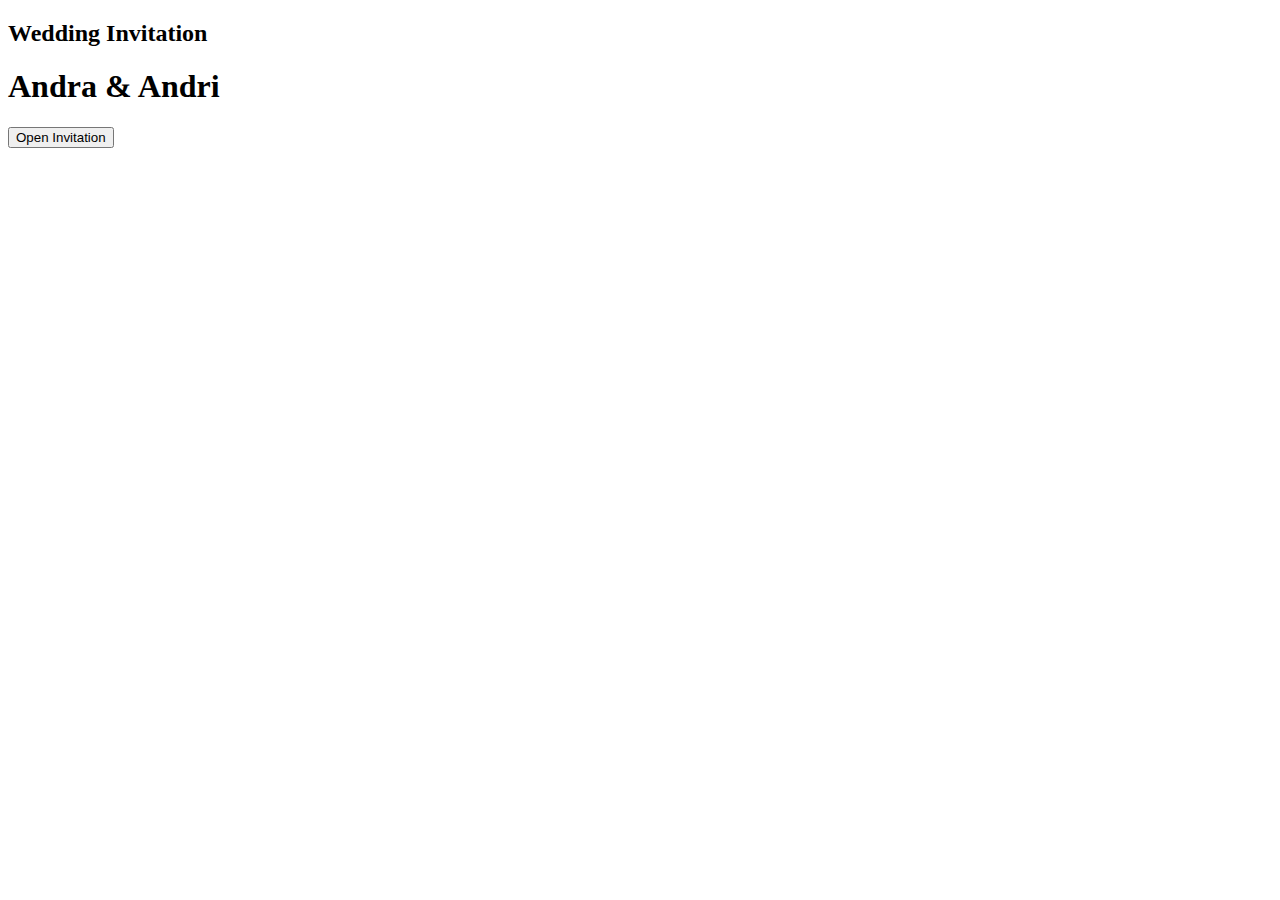
<file: index.html>
<!DOCTYPE html>
<html lang="en">
<head>
    <meta charset="UTF-8">
    <meta http-equiv="X-UA-Compatible" content="IE=edge">
    <meta name="viewport" content="width=device-width, initial-scale=1.0">
    <title>Skuy Wedding</title>
</head>
<body>
    <div class="header">
        <h2>Wedding Invitation</h2>
    </div>
    <div class="namapengantin">
        <h1>Andra & Andri</h1>
    </div>
    <div class="btn-open">
        <a href="isi.html"><button>Open Invitation</button></a>
    </div>
</body>
</html>
</file>
